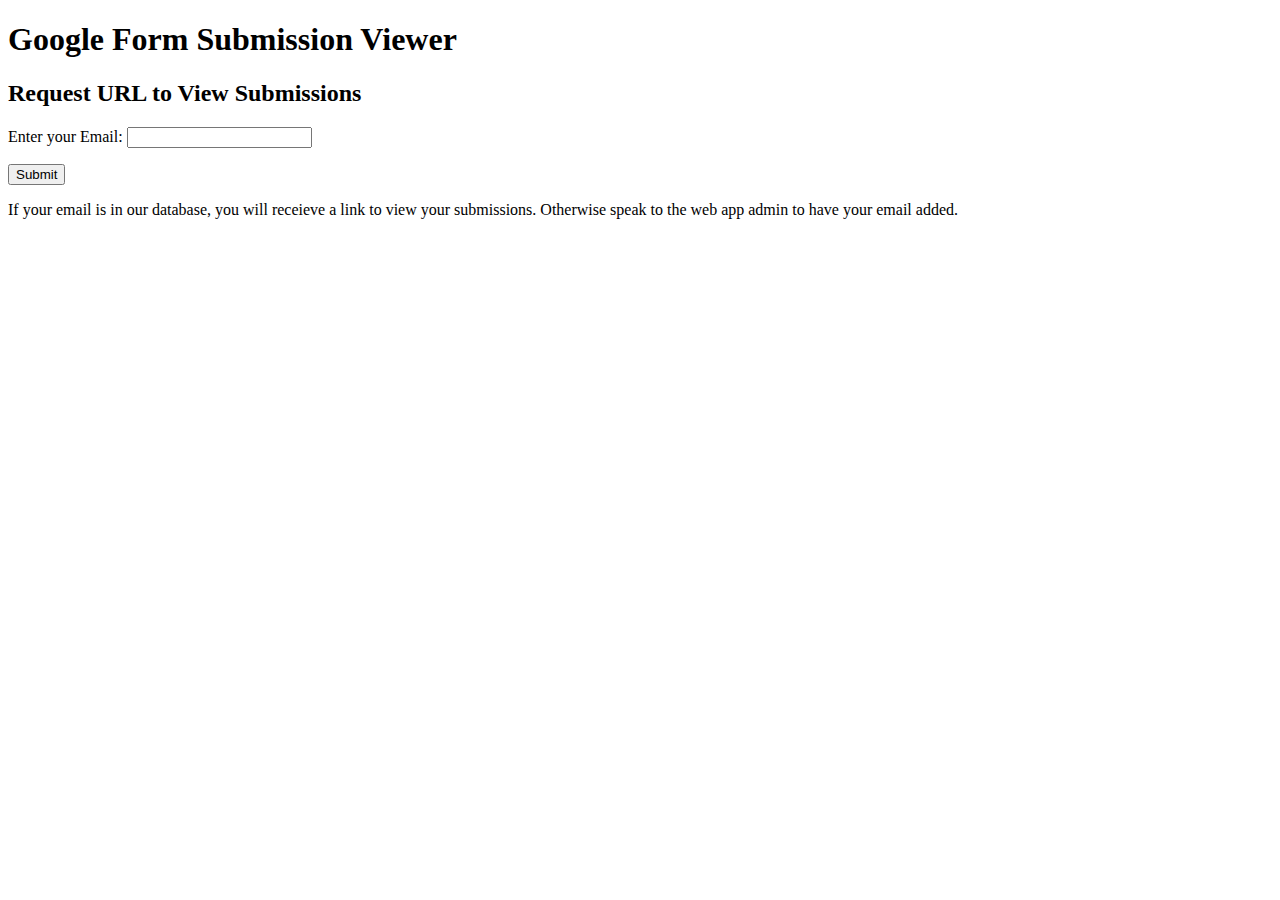
<file: index.html>
<!DOCTYPE html>
<html lang="en">
  <head>
    <meta charset="UTF-8" />
    <meta name="viewport" content="width=device-width, initial-scale=1.0" />
    <title>Document</title>
    <?!= include('indexStyle')?>
  </head>
  <body>
    <header>
      <h1>Google Form Submission Viewer</h1>
    </header>
    <main>
      <h2>Request URL to View Submissions</h2>
      <form>
        <div class="formrow">
          <label>Enter your Email:</label>
          <input type="text" />
          <p></p>
        </div>
        <button>Submit</button>
        <p>
          If your email is in our database, you will receieve a link to view
          your submissions. Otherwise speak to the web app admin to have your
          email added.
        </p>
      </form>
    </main>
    <footer></footer>
  </body>
  <?!= include('indexScript')?>
</html>
</file>
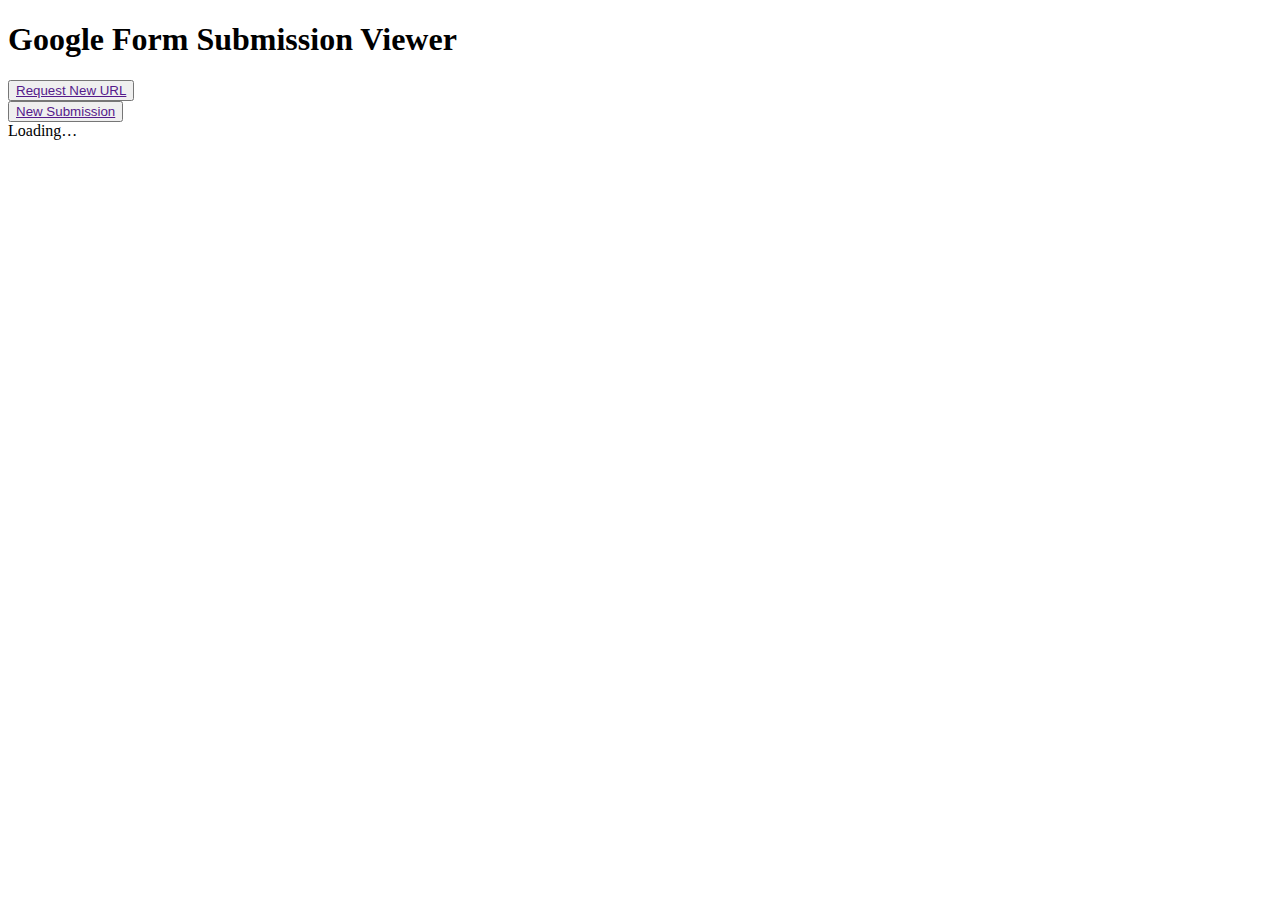
<file: userdata.html>
<!DOCTYPE html>
<html lang="en">
  <head>
    <meta charset="UTF-8" />
    <meta name="viewport" content="width=device-width, initial-scale=1.0" />
    <title>Document</title>
    <?!= include('userDataStyle')?>
  </head>
  <body>
    <header>
      <h1>Google Form Submission Viewer</h1>
      <button>
        <a target="_blank" href="">Request New URL</a>
      </button>
    </header>
    <main></main>
    <button>
      <a target="_blank" href="">New Submission</a>
    </button>
    <div class="loading">Loading&#8230;</div>
    <footer></footer>
  </body>
  <?!= include('userDataScript')?>
</html>
</file>
